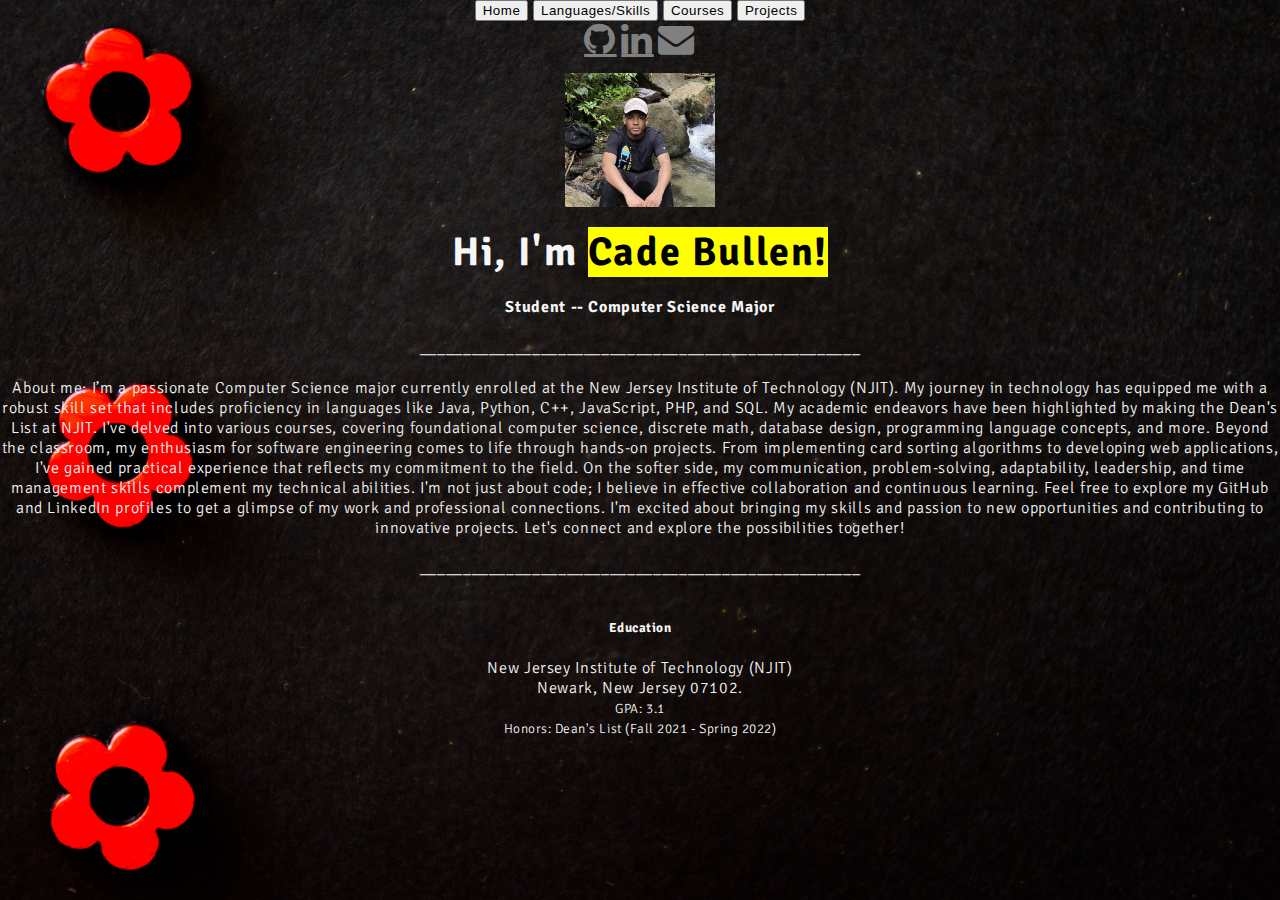
<file: index.html>
<!Doctype html>
<html lang="en">

<head>
    <meta charset="UTF-8">
    <link rel="stylesheet" href="index.css">
    <link rel="stylesheet" href="https://cdnjs.cloudflare.com/ajax/libs/font-awesome/4.7.0/css/font-awesome.min.css">
    <title>Cade Bullen - Personal Webpage</title>

</head>

<body>
    <div class="tab">
        <button class="tablink" onclick="openTab(event, 'homepage')"> Home</button>
        <button class="tablink" onclick="openTab(event, 'languages')">Languages/Skills</button>
        <button class="tablink" onclick="openTab(event, 'courses')"> Courses</button>
        <button class="tablink" onclick="openTab(event, 'projects')">Projects</button>
    </div>

    <div id="homepage" class="tabContent" style="display: contents;">
        <a href="https://github.com/cadebullen" class="fa fa-github" style="font-size:36px; color:grey"
            target="_blank"></a>
        <a href="https://www.linkedin.com/in/cadebullen/" class="fa fa-linkedin" style="font-size:36px; color:grey"
            target="_blank"></a>
        <a href="mailto: cadeblewis@gmail.com" class="fa fa-envelope" style="font-size:36px; color:grey;"
            target="_blank"></a>



        <p>
            <img src="personal_picture.jpg" alt="Personal Picture" width="150" height="auto">
        <h1 id="first"> Hi, I'm <mark> Cade Bullen! </mark> </h1>
        <h4>Student -- Computer Science Major </h4>
        ___________________________________________________

        <br> <br>

        About me: I’m a passionate Computer Science major currently enrolled at the New Jersey Institute of Technology (NJIT). 
        My journey in technology has equipped me with a robust skill set that includes proficiency in languages like Java, Python, C++, JavaScript, PHP, and SQL.
        My academic endeavors have been highlighted by making the Dean's List at NJIT. I've delved into various courses, covering foundational computer science, 
        discrete math, database design, programming language concepts, and more. Beyond the classroom, my enthusiasm for software engineering comes to life 
        through hands-on projects. From implementing card sorting algorithms to developing web applications, I've gained practical experience that reflects my 
        commitment to the field. On the softer side, my communication, problem-solving, adaptability, leadership, and time management skills complement my technical 
        abilities. I'm not just about code; I believe in effective collaboration and continuous learning. Feel free to explore my GitHub and LinkedIn profiles to get 
        a glimpse of my work and professional connections. I'm excited about bringing my skills and passion to new opportunities and contributing to innovative projects. 
        Let's connect and explore the possibilities together!

        <br><br>
        ___________________________________________________
        <br><br>

        <h5> Education</h5>
        New Jersey Institute of Technology (NJIT)<br>
        Newark, New Jersey 07102.

        <br><small> GPA: 3.1 </small>
        <br> <small>Honors: Dean's List (Fall 2021 - Spring 2022) </small>
        </p>
    </div>

    <div id="languages" class="tabContent" style="text-align: center;">
        <p> <b> <mark> Programming Languages: </mark></b>
        <div style="display: inline-block; text-align:left;">
            > Java
            <br> > Python
            <br> > C++
            <br> > Javascript
            <br> > PHP
            <br> > SQL
            <br> > MATLAB
        </div>
        </p>
        <p> <b> <mark> Technical Skills: </mark></b>
        <div style="display: inline-block; text-align:left;">
            > JSON
            <br> > JQuery
            <br> > AJAX
            <br> > HTML & CSS
            <br> > Algorithms & Data Structures
            <br> > GitHub
            <br> > Database Management
            <br> > Web Development
            <br> > Networking & Security
            <br> > Microsoft Office
        </div>
        </p>
        <p> <b> <mark> Soft Skills: </mark> </b>
        <div style="display: inline-block; text-align:left;">
            <br> > Communication
            <br> > Problem Solving
            <br> > Adaptability
            <br> > Leadership
            <br> > Time Management
            <br> > Team-Player
        </div>
        </p>
    </div>

    <div id="courses" class="tabContent">
        <form>
            <table>
                <tr>
                    <th>Course Name:</th>
                    <th>Course Description:</th>
                </tr>
                <tr>
                    <td> CS 241: Foundation of Computer Science I</td>
                    <td> This course provides the mathematical and analytical
                        foundations of computer science and its applications to various areas in CS. The course
                        covers the material traditionally known as “discrete mathematics”, with special emphasis
                        on CS theoretical concepts. The course topics include sets and logic, proof techniques,
                        proof by induction, functions and relations, asymptotic running time of algorithms,
                        recursion, recurrence equations, counting methods (permutations and combinations),
                        basic discrete probability, introduction to number theory, and a brief introduction to
                        graphs and trees.</td>
                </tr>
                <tr>
                    <td> IS 331: Databae Desgin, Management and Applications</td>
                    <td> Businesses use databases extensively for analysis and decision-making because they provide
                        efficient, large-scale information storage and rapid retrieval.
                        Databases support the "back end functionality" of most large web systems.
                        This course gives students extensive, pragmatic experience in designing, building, querying,
                        updating, maintaining and managing relational databases, using the Structured Query Language
                        (SQL).
                        Proper database design principles are emphasized throughout the course, beginning with high
                        level descriptions of relational databases using data modeling tools(such as entity-relationship
                        or ER diagrams)
                        and progressing to relational database design principles based on higher order normalizations.
                        We will examine some poorly designed databases and show how these can be transformed into well
                        designed databases.
                        SQL will be extensively covered, and students will design implement sophisticated SQL queries
                        invoking self-joins, outer joins, correlated sub-queries and related concepts.
                        Students will explore and utilize design methodologies for input data validation and maintaining
                        database integrity, and study issues of database privacy and security.
                        Advanced topics to be discussed include the role of the Database Administrator (DBA), database
                        life cycle activities, database de-normalization, read-only database and data warehouses.
                        Hands-on experience will be gained by with actual database using industry-standard database
                        management systems such as Oracle.</td>
                </tr>
                <tr>
                    <td> IT 400: Information technology & the Law</td>
                    <td> This course will provide an introduction to legal concepts, principles and terminology as
                        applied to modern information
                        technology. The historical background and foundations of the various principles of United States
                        statutory and common law
                        will be considered and will be used to explore how such principles may be applied to encompass
                        and govern modern legal
                        interactions. Through the assignments and classroom discussions, which will involve discussion
                        board forums rather than
                        simply the presentation of information, students will be expected to spot potential legal issues
                        and make logical arguments
                        for and against the various legal propositions discussed.</td>
                </tr>
                <tr>
                    <td> CS 280: Programming Language Concepts</td>
                    <td> This course focuses on providing students with a comprehensive understanding of programming
                        languages.
                        By the end, successful students will be adept at recognizing common features across languages,
                        facilitating easier learning of new ones.
                        They will also appreciate the strengths and weaknesses of different languages, enabling informed
                        choices.
                        Students will apply computing knowledge effectively, analyze problems accurately, and design
                        tailored solutions.
                        They will recognize the value of ongoing professional development and be proficient in using
                        current techniques and tools in computing practice.</td>
                </tr>
                <tr>
                    <td> CS 114: Intro to Computer Science II</td>
                    <td> A study of advanced programming topics with logical structures of data, their physical
                        representation,
                        and the design of computer algorithms operating on the structures.
                        Course covers program specifications, correctness and efficiency, data abstraction, and
                        algorithm analysis.</td>
                </tr>
                <tr>
                    <td> IT 202: Internet Applications</td>
                    <td> This course presents the concepts and software technologies that underline web-oriented,
                        three-tier software
                        architectures and applications. The enabling software mechanism include the markup languages
                        (HTML5 and CSS3)
                        used by browsers, client-side scripting languages and libraries (Javascript and AJAX), web
                        servers and server-side-scripting
                        languages (Apache, PHP, HTTP protocol), and background databases (SQL, MySQL). The course uses a
                        hands-on,
                        guided development approach with substantial assignments to illustrate the fundamental computing
                        concepts systems,
                        and technologies considered and to provide direct experience in their use.</td>
                </tr>
                <tr>
                    <td> CS 113: Intro to Computer Science I</td>
                    <td> Problem solving decomposition. Writing, debugging, and analyzing computer programs.
                        Introduction to arrays and lists. Iteration and recursion. The Java language is introduced
                        and used to highlight these concepts.</td>
                <tr>
                    <td> CS 100: Roadmap to Computing</td>
                    <td> An introduction to programming and problem solving skills using Python or other very high level
                        language.
                        Topics include basic strategies for problem solving, constructs that control the flow of
                        execution of a program
                        and the use of high level data types such as lists, strings and dictionaries in problem
                        representation.
                        The course also presents an overview of selected topics in computing, such as networking and
                        databases.</td>
                </tr>
            </table>
        </form>
    </div>
    <div id="projects" class="tabContent">
        <form>
            <table>
                <tr>
                    <th> Language:</th>
                    <th> Name: </th>
                    <th> Project Description: </th>
                    <th> Link: </th>
                    <th> Progress: </th>
                </tr>
                <tr>
                    <td> Java</td>
                    <td> Card Game Sorter</td>
                    <td> Developed a program that sorts different cards based on their rank and suit.
                        Implemented various sorting algorithms, including Merge Sort, Heap Sort, Quick Sort, and Binary
                        Search Trees.
                    </td>
                    <td> <a href="https://github.com/cadebullen/sortCards" target="_blank"> Source Code. </a></td>
                    <td> <mark> Completed </mark> <br> <small> Looking to Improve!</small></td>
                </tr>
                <tr>
                    <td> Java</td>
                    <td> Employee Payment System </td>
                    <td> A Program that illustrates Object-Oriented Programing, Polymorphism, and Inheritance. There is
                        a hierarchy of employees: Staff Member, Executive, Employee, and Volunteer.
                        The driver code is located in Staff and provides examples of these employees being paid with
                        salary, hourly, and/or commission pay while also providing information on vacation days.
                        The staff list uses an array to provide detailed information about the staff’s name, phone
                        number, address, and type of pay.</td>
                    <td> <a href="https://github.com/cadebullen/Employee-Payment-System.Java" target="_blank"> Source
                            Code. </a> </td>
                    <td> <mark>Completed </mark> <br> <small>(Completed - Looking to Improve!) </small></td>
                </tr>
                <tr>
                    <td> HTML, CSS, JSON, JavaScript & JQuery</td>
                    <td> Weather/Forecast Website </td>
                    <td> This website uses an API from OpenWeather to provide forecasts of 5 days from locations
                        provided by the user.
                        The information is parsed by JSON and updated on the website as the user waits for the
                        information to load. It allows the users to compare the weather from different cities. </td>
                    <td> <a href="https://web.njit.edu/~cbb23/forecast.html" target="_blank"> Webstie!</a> <br>
                        <a href="https://github.com/cadebullen/Compare-Weather" target="_blank"> Source Code!</a>
                    </td>
                    <td> <mark> Completed</mark> <br> <small> (Completed - Looking to Improve!)</small></td>
                </tr>
                <tr>
                    <td> HTML, CSS, JavaScript</td>
                    <td> Password Strength Website</td>
                    <td> A website that validates the users' input and provides feedback on how to create a strong
                        password.
                        On the website, there is information about what contains a solid password to help guide the
                        user.</td>
                    <td> <a href="https://github.com/cadebullen/StrongPassword" target="_blank"> Source Code.</a></td>
                    <td> <mark> Incomplete</mark> <br> <small> (Will be completed soon)</small></td>
                </tr>
                <tr>
                    <td> HTML, CSS, JavaScript, AJAX, PHP, JSON, SQL</td>
                    <td> Online Chat</td>
                    <td> This project uses AJAX to create an asynchronous chat system, which sends and recieves
                        information from the user to the database using json, PHP. and SQL.
                        The chat system is updated every 5 seconds, and the website tells you what accounts/names are
                        available to use. Messages can be
                        seen without the need of a password, but to see any it requires a password. I am thinking of
                        adding the ability to create multiple accounts by user choice,
                        and allow them to see messages between other accoutns whenever they desire. </td>
                    <td> <a href="https://web.njit.edu/~cbb23/Chat.html" target="_blank"> Website!</a> <br>
                        <a href="https://github.com/cadebullen/OnlineChat" target="_blank"> Source Code! </a>
                    </td>
                    <td> <mark> Completed</mark> <br> <small> (Will be updated with new features and visuals) </small>
                    </td>
                </tr>
            </table>
        </form>
    </div>
</body>

<script>
    function openTab(event, tab) {
        var i;
        var tabContent;
        var tablink;

        tabContent = document.getElementsByClassName("tabContent"); // hide elements with tabContent class
        for (i = 0; i < tabContent.length; i++) {
            tabContent[i].style.display = "none";
        }

        tablink = document.getElementsByClassName("tablink"); // remove active class from elements with tablink class
        for (i = 0; i < tablink.length; i++) {
            tablink[i].className = tablink[i].className.replace("active", "");
        }

        document.getElementById(tab).style.display = "block"; // show tab
        event.currentTarget.className += "active"; // add active class to the opened tab


    }
</script>

</html>
</file>
<file: index.css>
@import url("https://fonts.googleapis.com/css?family=Signika+Negative:300,400&display=swap");

*,
*:before,
*:after {
  box-sizing: border-box;
  position: relative;
  letter-spacing: 0.04em;
}

body {
  background: url("background.jpg") center center fixed; 
  background-size: cover;
  color: whitesmoke;
  text-align: center; 
  font-family: "Signika Negative", sans-serif;
  font-weight: 300;
  font-size: medium;
  margin: 0;
}

header {
  background-color: #333;
  padding: 20px;
}

.profile img {
  border-radius: 50%;
}

.profile h1 {
  color: #fff;
}

nav {
  margin-top: 20px;
}

.tab {
  list-style-type: none;
  padding: 0;
}

.tab li {
  display: inline-block;
  margin-right: 15px;
}

.tab a {
  text-decoration: none;
  color: #fff;
  padding: 10px;
  transition: background-color 0.5s;
}

.tab a:hover {
  background-color: #555;
}

.tabContent {
  display: none;
}

.mark {
  background-color: unset;
  color: blue;
}

a:visited {
  color: blue;
}

.section {
  height: 100vh;
  width: 100%;
  position: relative;
  padding: 0;
  text-align: center;
  overflow: hidden;
  display: flex;
  justify-content: center;
  align-items: center;
}

.bg1 {
  background-color: #ccc;
  color: #333;
}

.bg2 {
  background-color: #333;
  color: #fff;
}

h1 {
  font-size: 40px;
  line-height: 1.2;
  margin: 0;
}

.revealUp {
  opacity: 0;
  visibility: hidden;
}

.spacer {
  height: 50vh;
  background-color: #000;
}

table {
  border: 2px solid white;
  position: absolute; 
  top: 10%; 
  bottom: 0; 
  left: 0; 
  right: 0;
  height: 80%;
  text-align: center;
  color: white;
  background: rgba(128, 128, 128, 0.8);
  margin: 0 auto;
  width: 80%;
  overflow-y: auto;
}

td,
th {
  border: 3px solid white;
  padding: 10px;
}
</file>
